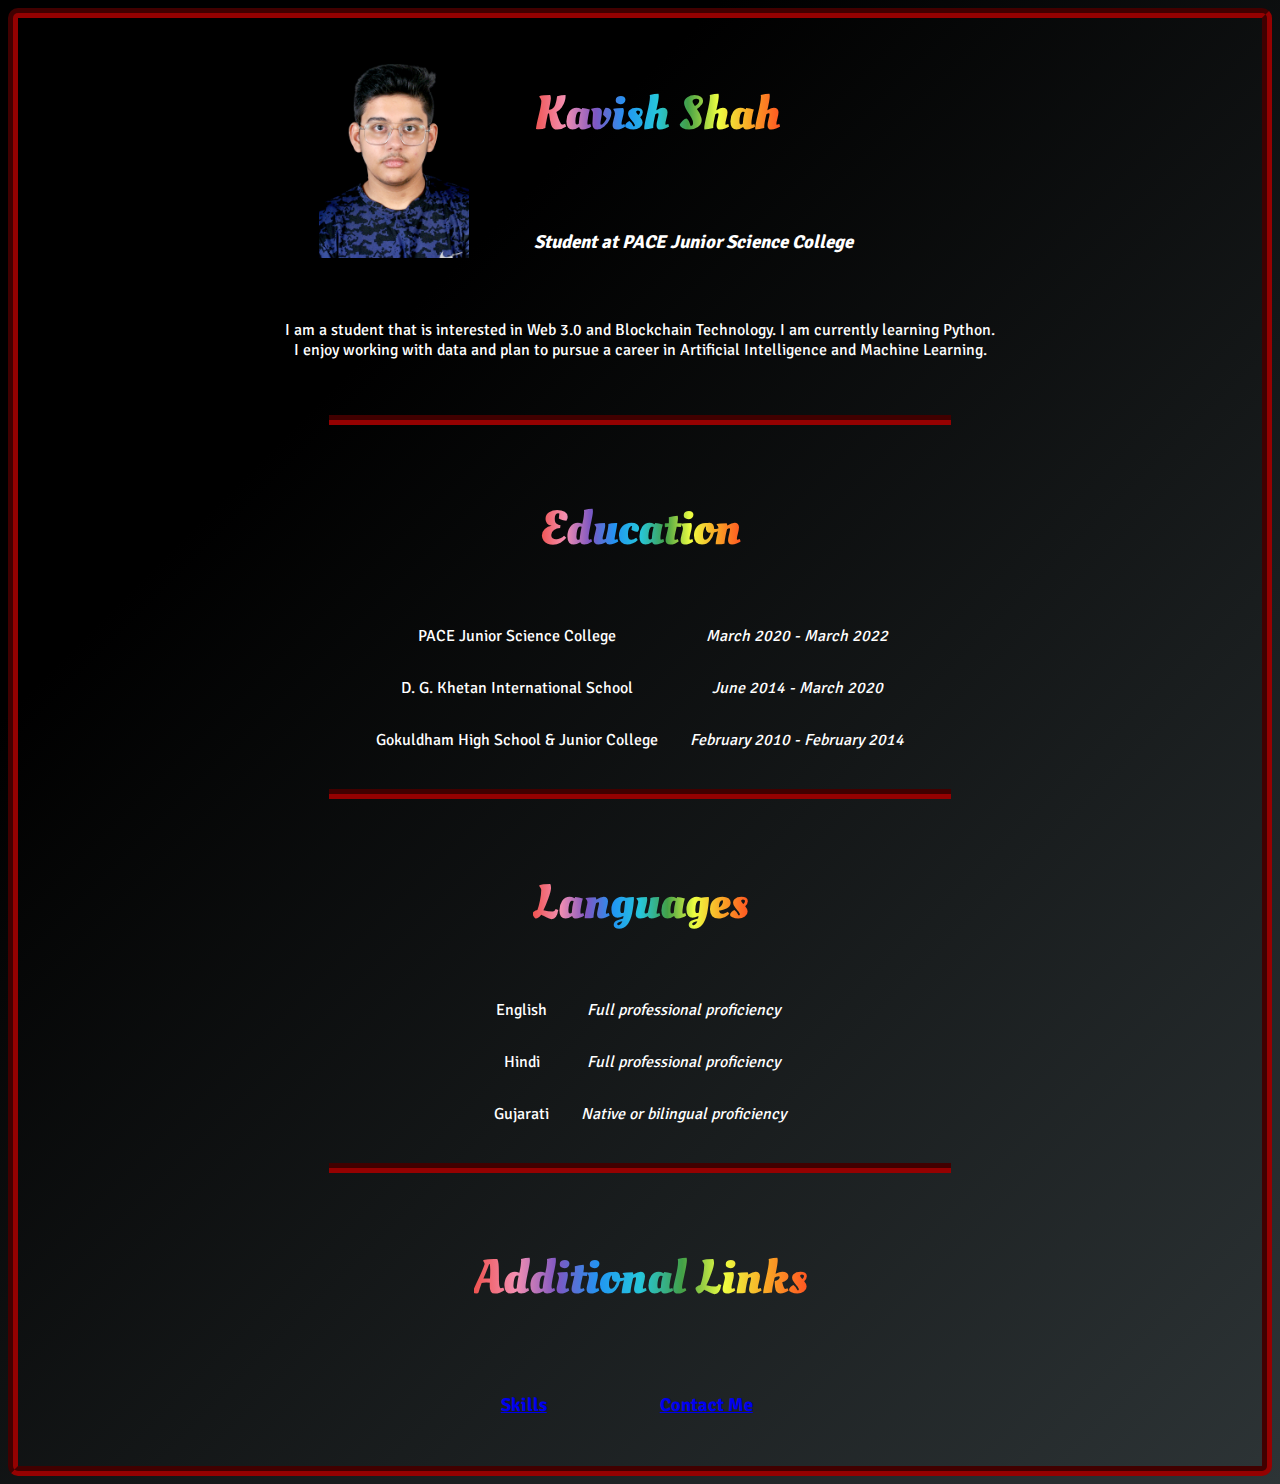
<file: index.html>
<!doctype html>
<html lang="en">
<head>

    <meta charset="UTF-8">
    <meta name="author" content="Kavish Shah">
    <meta name="description" content="Website of Kavish Shah and his great achievements">

    <title>Kavish's Personal Site</title>

    <link rel="stylesheet" href="css/styles.css">

</head>

<body>

<!-- Intro Table -->
<table class="table_center text_align">
    <tr>
        <td rowspan="2"><img class="photo_resize1" alt="Kavish's Photo" src="kavish_photo_nobg.png"></td>
        <td>
            <h1 class="text_align_left"><span class="multicolrtext">Kavish Shah</span></h1>
        </td>
    </tr>
    <tr>
        <td><h3 class="text_align_left"><em>Student at PACE Junior Science College</em></h3></td>
    </tr>
    <tr>
        <td colspan="2">
            <p>
                I am a student that is interested in Web 3.0 and Blockchain Technology. I am currently learning Python.
                <br>
                I enjoy working with data and plan to pursue a career in Artificial Intelligence and Machine Learning.
            </p>
        </td>
    </tr>
</table>
<hr>

<!-- Education Table -->
<table class="table_center text_align">
    <thead>
    <tr>
        <th colspan="2"><h1><span class="multicolrtext">Education</span></h2></th>
    </tr>
    </thead>
    <tbody>
    <tr>
        <td>PACE Junior Science College</td>
        <td><i>March 2020 - March 2022</i></td>
    </tr>
    <tr>
        <td>D. G. Khetan International School</td>
        <td><i>June 2014 - March 2020</i></td>
    </tr>
    <tr>
        <td>Gokuldham High School & Junior College</td>
        <td><i>February 2010 - February 2014</i></td>
    </tr>
    </tbody>
</table>
<hr>

<!-- Language Table -->
<table class="table_center text_align">
    <thead>
    <tr>
        <th colspan="2"><h1><span class="multicolrtext">Languages</span></h2></th>
    </tr>
    </thead>
    <tbody>
    <tr>
        <td>English</td>
        <td><i>Full professional proficiency</i></td>
    </tr>
    <tr>
        <td>Hindi</td>
        <td><i>Full professional proficiency</i></td>
    </tr>
    <tr>
        <td>Gujarati</td>
        <td><i>Native or bilingual proficiency</i></td>
    </tr>
    </tbody>
</table>
<hr>

<!-- Additional Links Table -->
<table class="table_center text_align">
    <thead>
    <tr>
        <th colspan="2"><h1><span class="multicolrtext">Additional Links</span></h2></th>
    </tr>
    </thead>
    <tbody>
    <tr>
        <td>
            <h3><a href="skills.html" target="_blank">Skills</a></h3>
        </td>
        <td>
            <h3><a href="contact_me.html" target="_blank">Contact Me</a></h3>
        </td>
    </tr>
    </tbody>
</table>

</body>
</html>
</file>
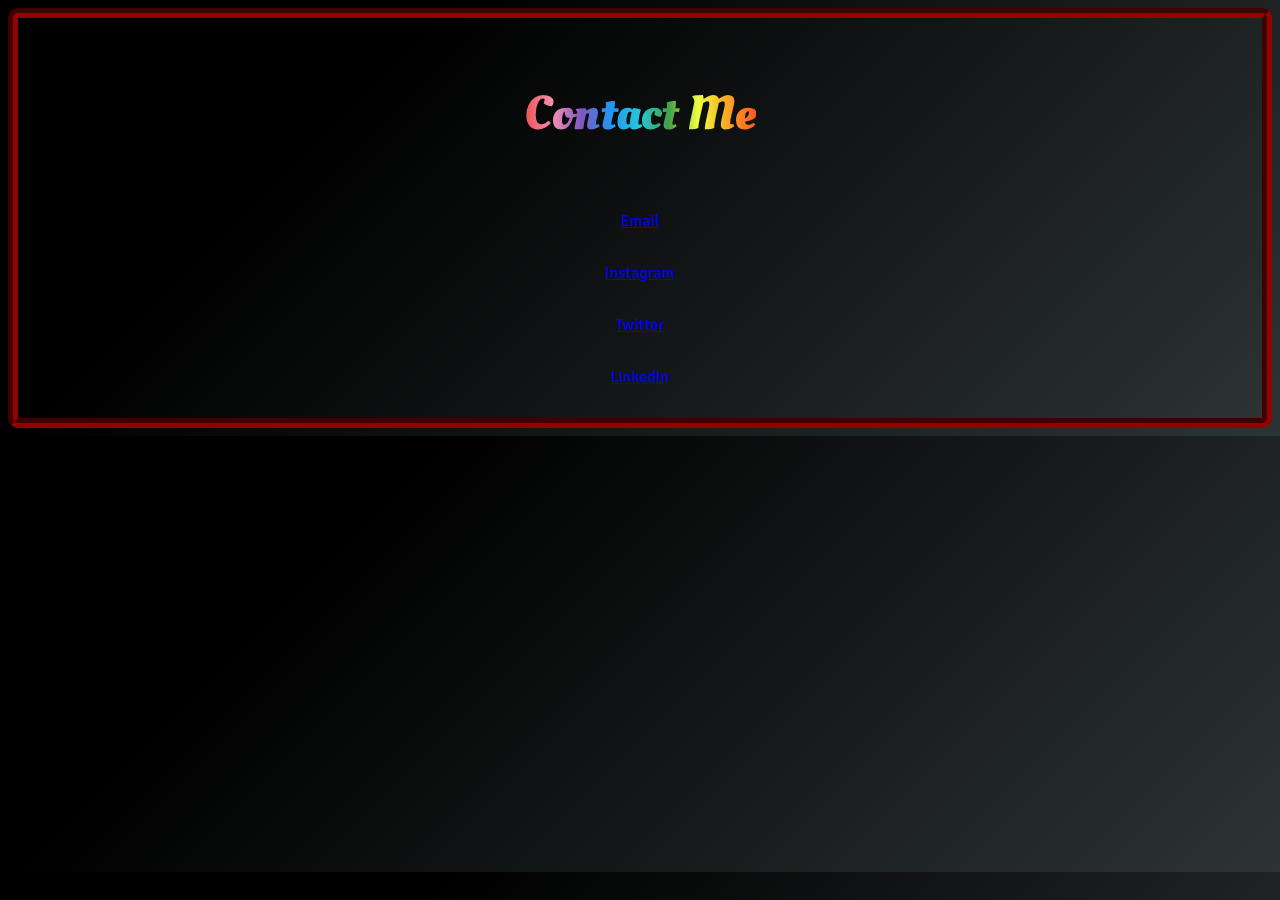
<file: contact_me.html>
<!DOCTYPE html>
<html lang="en">
    <head>
        <meta charset="UTF-8">
        <title>Kavish Shah Contact Details</title>
        <link rel="stylesheet" href="css/styles.css">

    </head>
    <body>
        <table class="table_center text_align">
            <thead>
                <tr>
                    <th><h1><span class="multicolrtext">Contact Me</span></h1></th>
                </tr>
            </thead>
            <tbody>
                <tr>
                    <td>
                        <a href="mailto:kksmisha@gmail.com" target="_blank">Email</a>
                    </td>
                </tr>
                <tr>
                    <td>
                        <a href="https://www.instagram.com/_kavish.s/" target="_blank">Instagram</a>
                    </td>
                </tr>
                <tr>
                    <td>
                        <a href="https://twitter.com/_kavish_s/" target="_blank">Twitter</a>
                    </td>
                </tr>
                <tr>
                    <td>
                        <a href="https://www.linkedin.com/in/kavish-shah-91b98b1a8/" target="_blank">LinkedIn</a>
                    </td>
                </tr>
            </tbody>
        </table>

<!--        <form action="mailto:kksmisha@gmail.com" method="post" enctype="text/plain">-->
<!--            <label>Your Name:</label>-->
<!--            <label>-->
<!--                <input type="text" placeholder="eg. Elon Musk" name="yourName">-->
<!--            </label>-->
<!--            <br>-->
<!--            <label>Your Email:</label>-->
<!--            <label>-->
<!--                <input type="email" placeholder="eg. random@gmail.com" name="yourEmail">-->
<!--            </label>-->
<!--            <br>-->
<!--            <label>I agree that my name and email will only be used to sign up to the mailing list and receive updates</label>-->
<!--            <label>-->
<!--                <input type="checkbox">-->
<!--            </label>-->
<!--            <br>-->
<!--            <input type="submit">-->
<!--        </form>-->

    </body>
</html>
</file>
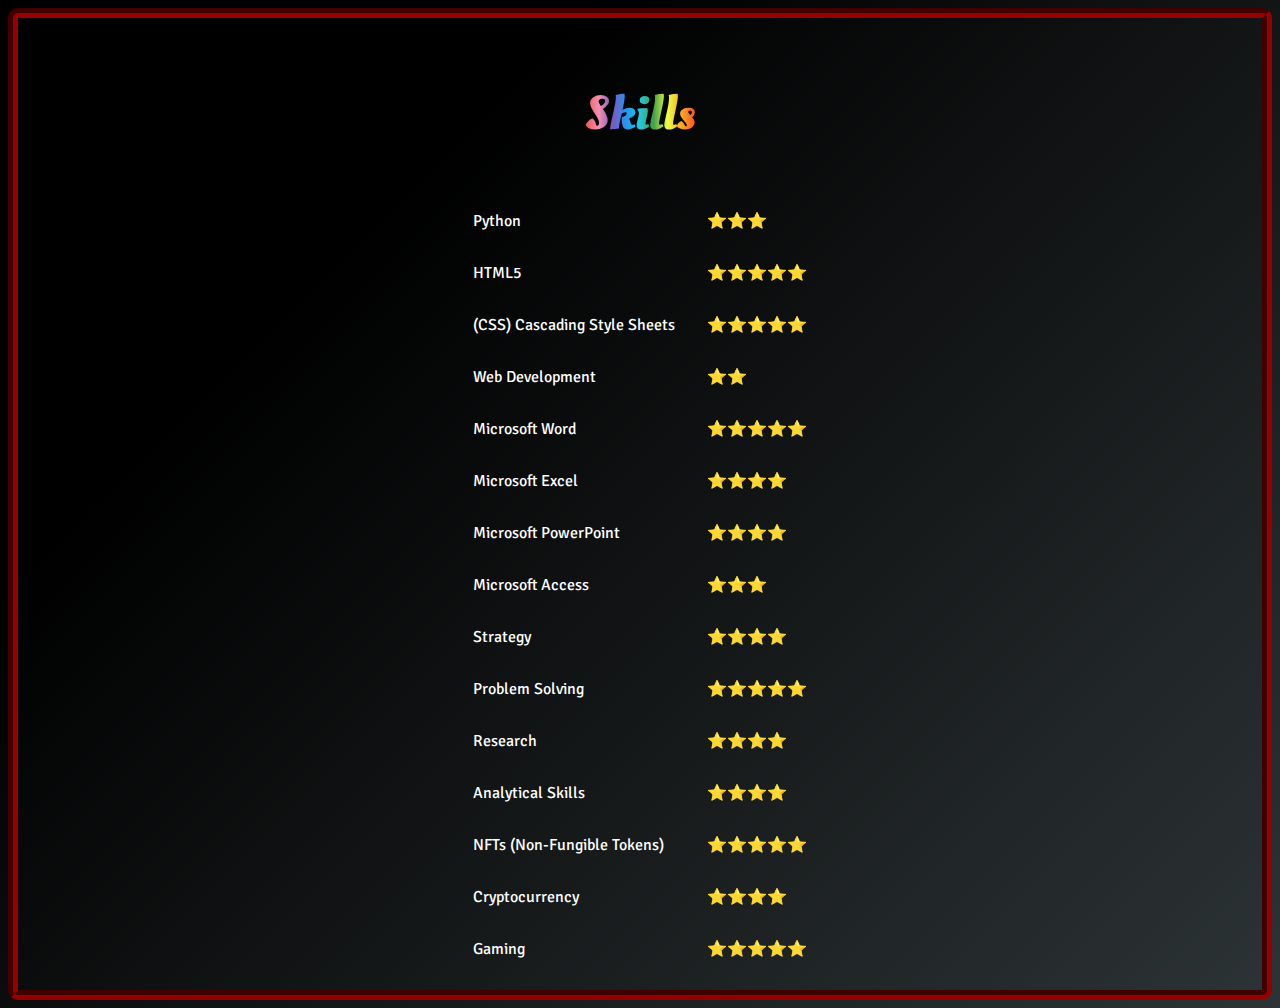
<file: skills.html>
<!DOCTYPE html>
<html lang="en">
<head>
    <meta charset="UTF-8">
    <title>Kavish Shah Skills</title>
    <link href="css/styles.css" rel="stylesheet">

</head>
<body>

<table class="table_center">
    <thead>
    <tr>
        <th colspan="2"><h1><span class="multicolrtext">Skills</span></h1></th>
    </tr>
    </thead>
    <tbody>
    <tr>
        <td>Python</td>
        <td>⭐⭐⭐</td>
    </tr>
    <tr>
        <td>HTML5</td>
        <td>⭐⭐⭐⭐⭐</td>
    </tr>
    <tr>
        <td>(CSS) Cascading Style Sheets</td>
        <td>⭐⭐⭐⭐⭐</td>
    </tr>
    <tr>
        <td>Web Development</td>
        <td>⭐⭐</td>
    </tr>
    <tr>
        <td>Microsoft Word</td>
        <td>⭐⭐⭐⭐⭐</td>
    </tr>
    <tr>
        <td>Microsoft Excel</td>
        <td>⭐⭐⭐⭐</td>
    </tr>
    <tr>
        <td>Microsoft PowerPoint</td>
        <td>⭐⭐⭐⭐</td>
    </tr>
    <tr>
        <td>Microsoft Access</td>
        <td>⭐⭐⭐</td>
    </tr>
    <tr>
        <td>Strategy</td>
        <td>⭐⭐⭐⭐</td>
    </tr>
    <tr>
        <td>Problem Solving</td>
        <td>⭐⭐⭐⭐⭐</td>
    </tr>
    <tr>
        <td>Research</td>
        <td>⭐⭐⭐⭐</td>
    </tr>
    <tr>
        <td>Analytical Skills</td>
        <td>⭐⭐⭐⭐</td>
    </tr>
    <tr>
        <td>NFTs (Non-Fungible Tokens)</td>
        <td>⭐⭐⭐⭐⭐</td>
    </tr>
    <tr>
        <td>Cryptocurrency</td>
        <td>⭐⭐⭐⭐</td>
    </tr>
    <tr>
        <td>Gaming</td>
        <td>⭐⭐⭐⭐⭐</td>
    </tr>
    </tbody>
</table>

</body>
</html>
</file>
<file: css/styles.css>
@import url("https://fonts.googleapis.com/css2?family=Signika&display=swap");
@import url('https://fonts.googleapis.com/css2?family=Pacifico&display=swap');
@import url('https://fonts.googleapis.com/css2?family=Oleo+Script&display=swap');

body {
    /* background-image: url("gradient.jpg"); */
    background-color: #2d3436;
    background-image: linear-gradient(315deg, #2d3436 0%, #000000 74%);
    /* background-color: #2F2519; */
    color: white;
    font-family: Signika, sans-serif;
    border: 10px groove #950101;
    border-radius: 10px;
    }

hr {
    border-style: none;
    border-top: 10px groove #950101;
    width: 50%;
}

h1 {
  font-size: 48px;
  font-family: 'Oleo Script', Helvetica, sans-serif;

}

.table_center {
    border-spacing: 30px;
    margin: auto;
}

.text_align {
    text-align: center;
}

.text_align_left {
  text-align: left;
}

.photo_resize1 {
    max-height: 200px;
    width: auto;
}

.multicolrtext {
  background-image: linear-gradient(to right, #ef5350, #f48fb1, #7e57c2, #2196f3, #26c6da, #43a047, #eeff41, #f9a825, #ff5722);
  -webkit-background-clip: text;
  -moz-background-clip: text;
  background-clip: text;
  color: transparent;
}
</file>
